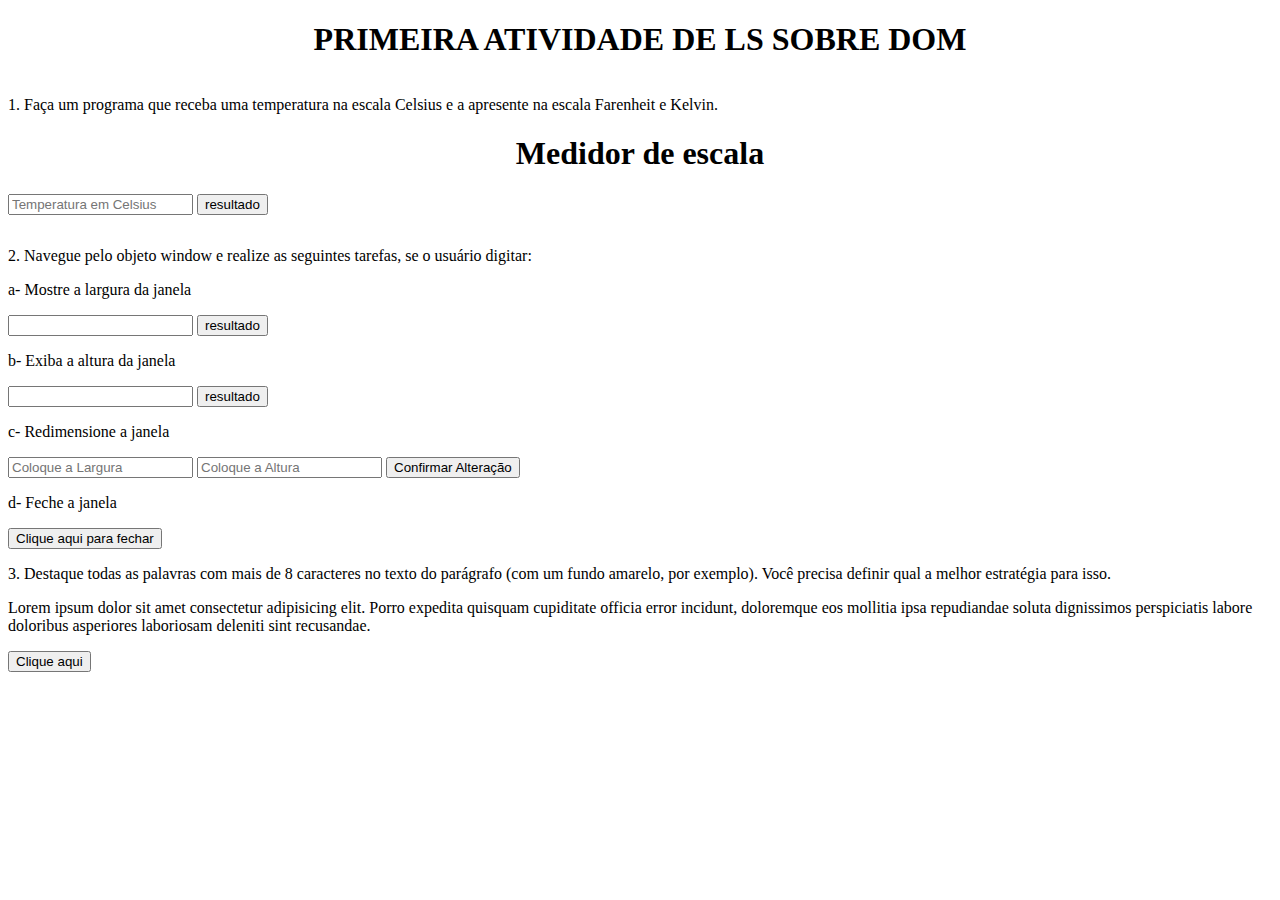
<file: Linguagem_de_Script/lista3-DOM1/index.html>
<!DOCTYPE html>
<html lang="en">
<head>
    <meta charset="UTF-8">
    <meta name="viewport" content="width=device-width, initial-scale=1.0">
    <title>Primeiro exercício de DOM</title>
    <link rel="stylesheet" href="style.css">
    <script src="main.js"></script>
</head>
<body>
    <h1 id="title">PRIMEIRA ATIVIDADE DE LS SOBRE DOM</h1>
        <div class="primeira">
            <p>1. Faça um programa que receba uma temperatura na escala Celsius e a apresente na escala Farenheit e Kelvin.</p>
            <h1>Medidor de escala</h1>
            <div>
                <input type="text" name="temperatura" id="temperatura" placeholder="Temperatura em Celsius">
                <input type="submit" onclick="result()" value="resultado">        
            </div>
            <p id="Farenheit"></p>
            <p id="Kelvin"></p>
        </div>
        <div class="segunda">
            <p>2. Navegue pelo objeto window e realize as seguintes tarefas, se o usuário digitar:</p>
            <div class="Alternativa">
                <p>a- Mostre a largura da janela</p>
                <input type="text" name="respAlternativaA"  id="alternativaA">
                <input type="submit" onclick="letraA()" value="resultado">
            </div>
            <div class="Alternativa">
                <p>b- Exiba a altura da janela</p>
                <input type="text" name="respAlternativaB"  id="alternativaB">
                <input type="submit" onclick="letraB()" value="resultado">
            </div>
            <div class="Alternativa">
                <p>c- Redimensione a janela</p>                
                <input type="text" name="respAlternativaC"  id="largura" placeholder="Coloque a Largura">
                <input type="text" name="respAlternativaC"  id="altura" placeholder="Coloque a Altura">
                <input type="submit" onclick="letraC()" value="Confirmar Alteração">
            </div>
            <div class="Alternativa">
                <p>d- Feche a janela</p>                
                <input type="submit" onclick="letraD()" value="Clique aqui para fechar">
            </div>                
        </div>
        <div class="terceira">
            <p>3. Destaque todas as palavras com mais de 8 caracteres no texto do parágrafo (com um fundo amarelo, por exemplo). Você precisa definir qual a melhor estratégia para isso.
            </p>
            <p id="trabalharTexto">Lorem ipsum dolor sit amet consectetur adipisicing elit. Porro expedita quisquam cupiditate officia error incidunt, doloremque eos mollitia ipsa repudiandae soluta dignissimos perspiciatis labore doloribus asperiores laboriosam deleniti sint recusandae.</p>
            <input type="submit" onclick="fundoAmarelo()" value="Clique aqui">
        </div>

   
</body>
</html>
</file>
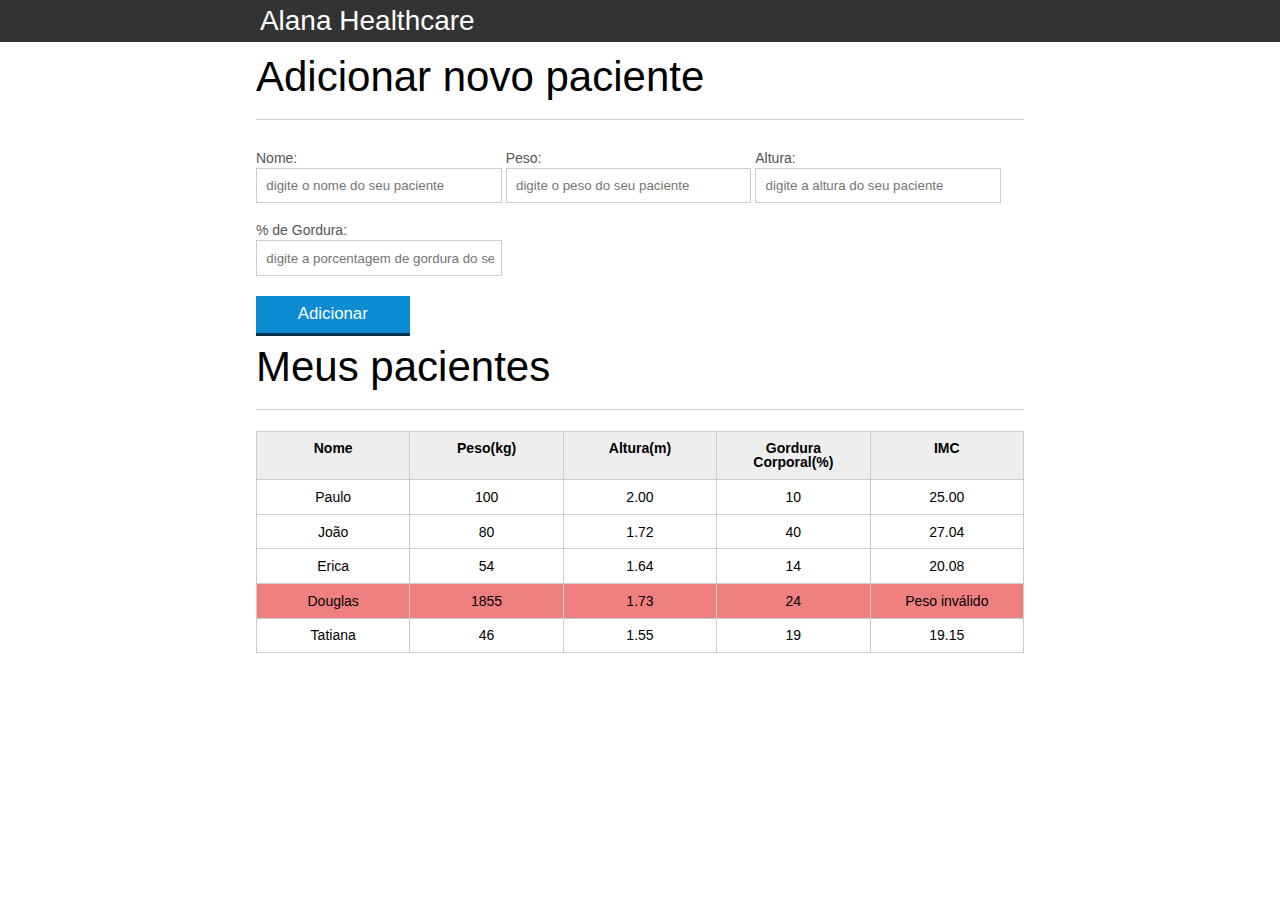
<file: Linguagem_de_Script/Atividade_26_10/introducao-javascript-2/index.html>
<!DOCTYPE html>
<html lang="pt-br">
	<head>
		<meta charset="UTF-8">
		<title>Alana Healthcare</title>
		<link rel="icon" href="favicon.ico" type="image/x-icon">
		<link rel="stylesheet" type="text/css" href="css/reset.css">
		<link rel="stylesheet" type="text/css" href="css/index.css">

	</head>
	<body>

		<header>
			<div class="container">
				<h2 class="titulo">Alana Healthcare</h2>
			</div>
		</header>
		<main>
			<section class="container">
					<h2 id="titulo-form">Adicionar novo paciente</h2>
					<form id="form-adiciona">
						<div class="grupo">
							<label for="nome">Nome:</label>
							<input id="nome" name="nome" type="text" placeholder="digite o nome do seu paciente" class="campo">
						</div>
						<div class="grupo">
							<label for="peso">Peso:</label>
							<input id="peso" name="peso" type="text" placeholder="digite o peso do seu paciente" class="campo campo-medio">
						</div>
						<div class="grupo">
							<label for="altura">Altura:</label>
							<input id="altura" name="altura" type="text" placeholder="digite a altura do seu paciente" class="campo campo-medio">
						</div>
						<div class="grupo">
							<label for="gordura">% de Gordura:</label>
							<input id="gordura" name="gordura" type="text" placeholder="digite a porcentagem de gordura do seu paciente" class="campo campo-medio">
						</div>

						<button id="adicionar-paciente" class="botao bto-principal">Adicionar</button>
					</form>
			</section>

			<section class="container">
				<h2>Meus pacientes</h2>
				<table>
					<thead>
						<tr>
							<th>Nome</th>
							<th>Peso(kg)</th>
							<th>Altura(m)</th>
							<th>Gordura Corporal(%)</th>
							<th>IMC</th>
						</tr>
					</thead>
					<tbody id="tabela-pacientes">
						<tr class="paciente" id="primeiro-paciente">
							<td class="info-nome">Paulo</td>
							<td class="info-peso">100</td>
							<td class="info-altura">2.00</td>
							<td class="info-gordura">10</td>
							<td class="info-imc">0</td>
						</tr>

						<tr class="paciente" >
							<td class="info-nome">João</td>
							<td class="info-peso">80</td>
							<td class="info-altura">1.72</td>
							<td class="info-gordura">40</td>
							<td class="info-imc">0</td>
						</tr>

						<tr class="paciente" >
							<td class="info-nome">Erica</td>
							<td class="info-peso">54</td>
							<td class="info-altura">1.64</td>
							<td class="info-gordura">14</td>
							<td class="info-imc">0</td>
						</tr>

						<tr class="paciente">
							<td class="info-nome">Douglas</td>
							<td class="info-peso">1855</td>
							<td class="info-altura">1.73</td>
							<td class="info-gordura">24</td>
							<td class="info-imc">0</td>
						</tr>
						<tr class="paciente" >
							<td class="info-nome">Tatiana</td>
							<td class="info-peso">46</td>
							<td class="info-altura">1.55</td>
							<td class="info-gordura">19</td>
							<td class="info-imc">0</td>
						</tr>
					</tbody>
				</table>
			</section>
		</main>

		<script src="js/principal.js" ></script>

	</body>
</html>
</file>
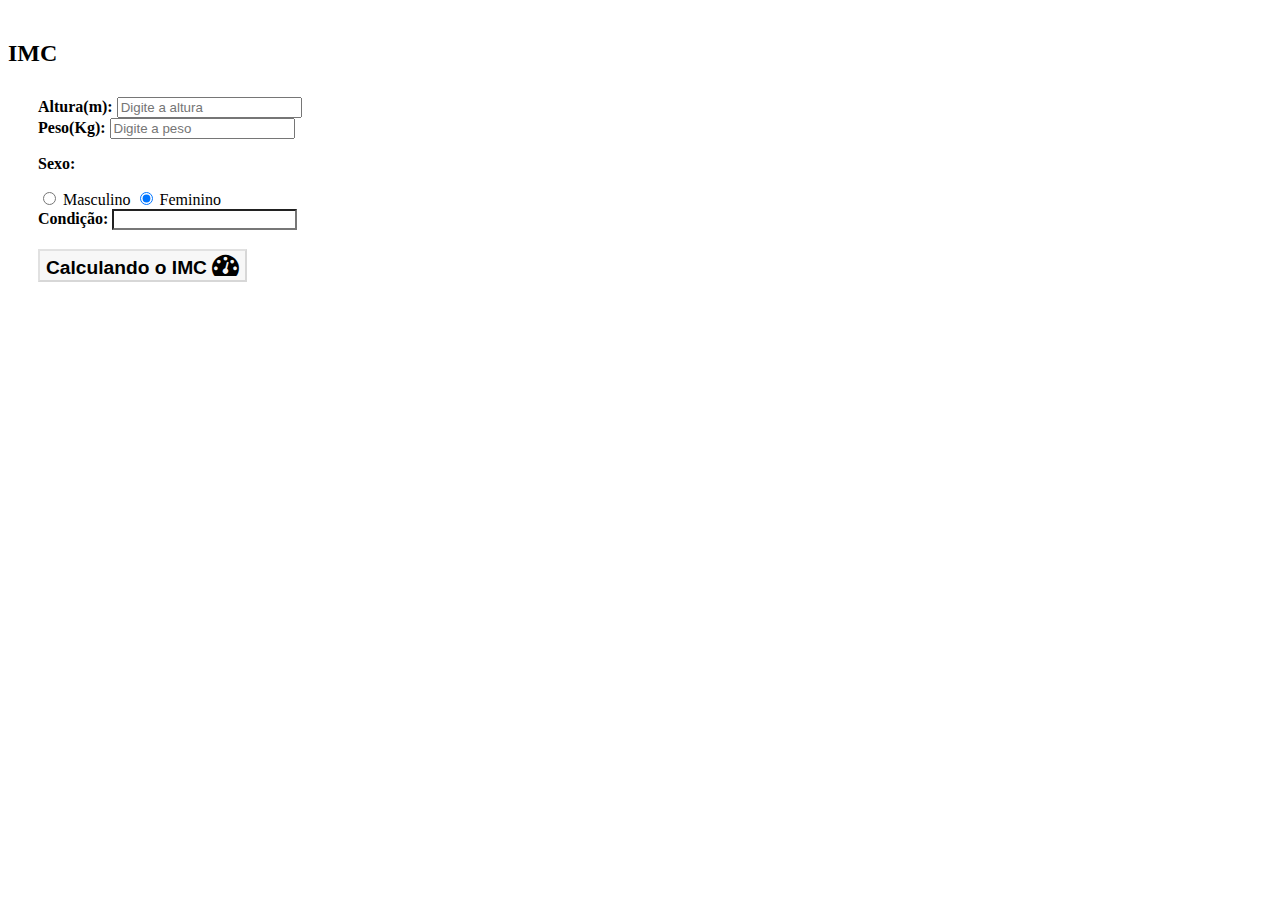
<file: Linguagem_de_Script/lista3-DOM1/Questão 4/code/index.html>
<!doctype html>
<html lang="en">

<head>
  <title>IMC</title>
  <!-- Required meta tags -->
  <meta charset="utf-8">
  <meta name="viewport" content="width=device-width, initial-scale=1, shrink-to-fit=no">

  <!-- Bootstrap CSS -->
  <link rel="stylesheet" href="https://maxcdn.bootstrapcdn.com/bootstrap/4.0.0-beta.2/css/bootstrap.min.css"
    integrity="sha384-PsH8R72JQ3SOdhVi3uxftmaW6Vc51MKb0q5P2rRUpPvrszuE4W1povHYgTpBfshb" crossorigin="anonymous">
  <link rel="stylesheet" href="https://cdnjs.cloudflare.com/ajax/libs/font-awesome/4.7.0/css/font-awesome.min.css">
  <link rel="stylesheet" href="css/master.css">
  <script src="js/main.js"></script>
</head>

<body>

  <div class="container">
    <div class="row justify-content-center">
      <div class="col-6">

        <div class="card">
          <div class="card-header">
            <h2 class="text-center">IMC</h2>
          </div>

          <div class="card-body">
            <div class="form-group">
              <label for="altura">Altura(m):</label>
              <input type="text" class="form-control form-control-lg" name="altura" id="altura"
                placeholder="Digite a altura">
            </div>
            <div class="form-group">
              <label for="peso">Peso(Kg):</label>
              <input type="text" class="form-control form-control-lg" name="peso" id="peso" placeholder="Digite a peso">
            </div>
            <div class="form-group">
              <p>Sexo:</p>
              <input type="radio" name="sexo" value="masculino" id="masculino" checked>
              <label for="masculino">Masculino</label>
              <input type="radio" name="sexo" value="feminino" id="feminino" checked>
              <label for="feminino">Feminino</label>
            </div>
            <div class="form-group">
              <label for="imc">Condição:</label>
              <input type="text" class="form-control form-control-lg" name="imc" id="imc" readonly>
            </div>
            <div class="form-group text-center">
              <button onclick="calculadoraDeIMC()" id="calc-imc-btn" class="btn">Calculando o IMC <i
                  class="fa fa-tachometer" aria-hidden="true"></i></button>
            </div>
          </div>
        </div>

      </div>
    </div>
  </div>

  <!-- Optional JavaScript -->
  <!-- jQuery first, then Popper.js, then Bootstrap JS -->
  <script src="https://code.jquery.com/jquery-3.2.1.slim.min.js"
    integrity="sha384-KJ3o2DKtIkvYIK3UENzmM7KCkRr/rE9/Qpg6aAZGJwFDMVNA/GpGFF93hXpG5KkN"
    crossorigin="anonymous"></script>
  <script src="https://cdnjs.cloudflare.com/ajax/libs/popper.js/1.12.3/umd/popper.min.js"
    integrity="sha384-vFJXuSJphROIrBnz7yo7oB41mKfc8JzQZiCq4NCceLEaO4IHwicKwpJf9c9IpFgh"
    crossorigin="anonymous"></script>
  <script src="https://maxcdn.bootstrapcdn.com/bootstrap/4.0.0-beta.2/js/bootstrap.min.js"
    integrity="sha384-alpBpkh1PFOepccYVYDB4do5UnbKysX5WZXm3XxPqe5iKTfUKjNkCk9SaVuEZflJ"
    crossorigin="anonymous"></script>
  <script src="js/main.js"></script>
</body>

</html>
</file>
<file: Linguagem_de_Script/lista3-DOM1/style.css>
h1{
    text-align: center;
}
.primeira{
    align-content: center;
}

.alternativa{
    display: flex;
    flex-direction: column;
}

.destaque{
    background-color: yellow;
}
</file>
<file: Linguagem_de_Script/Atividade_26_10/introducao-javascript-2/css/index.css>
*{
	box-sizing: border-box;
 }

body{
	font-family: "Helvetica Neue", "Helvetica", Helvetica, Arial, sans-serif;
	font-size: 14px;
}

header{
	background-color: #333;
	height: 3em;
	color: #FFF;
	margin-bottom: 1em;
}

header h1{
	font-size: 2em;
	display:inline-block;
	vertical-align:	middle;
}
header h2{
	font-size: 2em;
	display:inline-block;
	vertical-align:	middle;
}

header .container:before{
	content: '';
	display:inline-block;
	height: 100%;
	vertical-align:	middle;
}

.container{
	width: 60%;
	height: 100%;
	margin: 0 auto;
}

section{
	margin: 2em 0;
	overflow: hidden;
}

section h2{
	font-size: 3em;
	display: block;
	padding-bottom: .5em;
	border-bottom: 1px solid #ccc;
	margin-bottom: .5em;
}

table{
	width: 100%;
	margin-bottom : .5em;
    table-layout: fixed;

}

td, th {
	padding: .7em;
	margin: 0;
	border: 1px solid #ccc;
	text-align: center;
}

th{
	font-weight: bold;
	background-color: #EEE;
}

label{
	color: #555;
	display: block;
	margin-bottom: .2em;
}

.campo{
	margin: 0;
	padding-bottom: 1em;
	width: 100%;
	border: 1px solid #ccc;
	padding: .7em;
	width: 100%;
}

.campo-medio{
	display: inline-block;
	padding-right: .5em;
}

.grupo{
	width: 32%;
	display: inline-block;
	padding: 10px 0px;
}

button{
	padding: .5em 2em;
	border: 0;
	border-bottom: 3px solid;
	font-size: 1.2em;
	cursor: pointer;
	margin: 0;
	margin-top: -3px;
	color: #fff;
	background-color:#0c8cd3;
	border-color: #04324c;
	width: 20%;
    display: block;
    clear: both;
    margin: 10px 0px;

}

button:active{
	margin-top:0px;
	border: 0;
}

button[disabled=disabled], button:disabled {
    background-color: gray;
	border-color: darkgray;

}

.adicionar-paciente{
    margin-top: 30px;
}

.campo-invalido{
	border: 1px solid red;
}

.paciente-invalido {
	background-color: lightcoral;
}
</file>
<file: Linguagem_de_Script/lista3-DOM1/Questão 4/code/css/master.css>
.container {
  margin: 40px auto;
}

.card-body {
  padding: 10px 30px;
}

.form-group>*:first-child {
  font-weight: bold;
}

#calc-imc-btn {
  font-size: 1.2em;
}

#calc-imc-btn .fa {
  font-size: 1.4em;
}

.form-control[readonly] {
  background-color: #fefefe;
}

.btn {
  margin-top: 1em;
  background-color: rgba(0, 0, 0, 0.03);
  border-color: rgba(0, 0, 0, .125);
}

.btn.focus,
.btn:focus {
  box-shadow: none;
}
</file>
